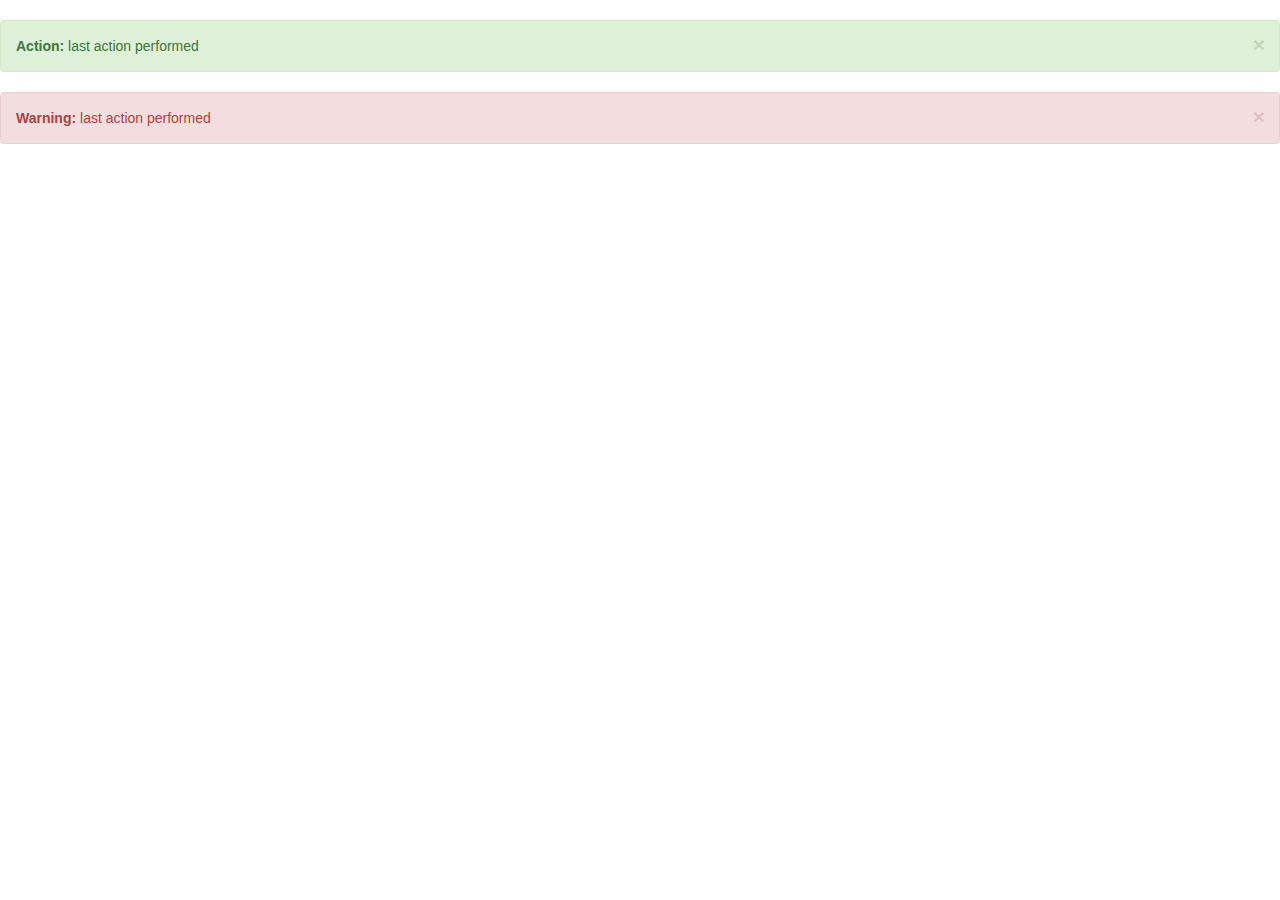
<file: src/main/webapp/WEB-INF/templates/action.html>
<!DOCTYPE html>
<html lang="en" xmlns:th="http://www.thymeleaf.org">
<head>
    <title>JavaBank</title>
    <meta charset="UTF-8">
    <meta http-equiv="Content-Type" content="text/html; charset=utf-8"/>
    <link rel="stylesheet" href="https://maxcdn.bootstrapcdn.com/bootstrap/3.3.6/css/bootstrap.min.css"
          modelType="text/css"/>
    <script modelType="application/javascript" src="https://code.jquery.com/jquery-2.2.4.min.js"></script>
    <script modelType="application/javascript" async
            src="https://maxcdn.bootstrapcdn.com/bootstrap/3.3.6/js/bootstrap.min.js"></script>
</head>
<body>

<div th:fragment="action">

    <br>

    <div th:if="${lastAction}" class="alert alert-success alert-dismissible" role="alert">
        <button type="button" class="close" data-dismiss="alert"><span>&times;</span></button>
        <strong>Action:</strong> <span th:text="${lastAction}">last action performed</span>
    </div>

    <div th:if="${failure}" class="alert alert-danger alert-dismissible" role="alert">
        <button type="button" class="close" data-dismiss="alert"><span>&times;</span></button>
        <strong>Warning:</strong> <span th:text="${failure}">last action performed</span>
    </div>

</div>

</body>
</html>
</file>
